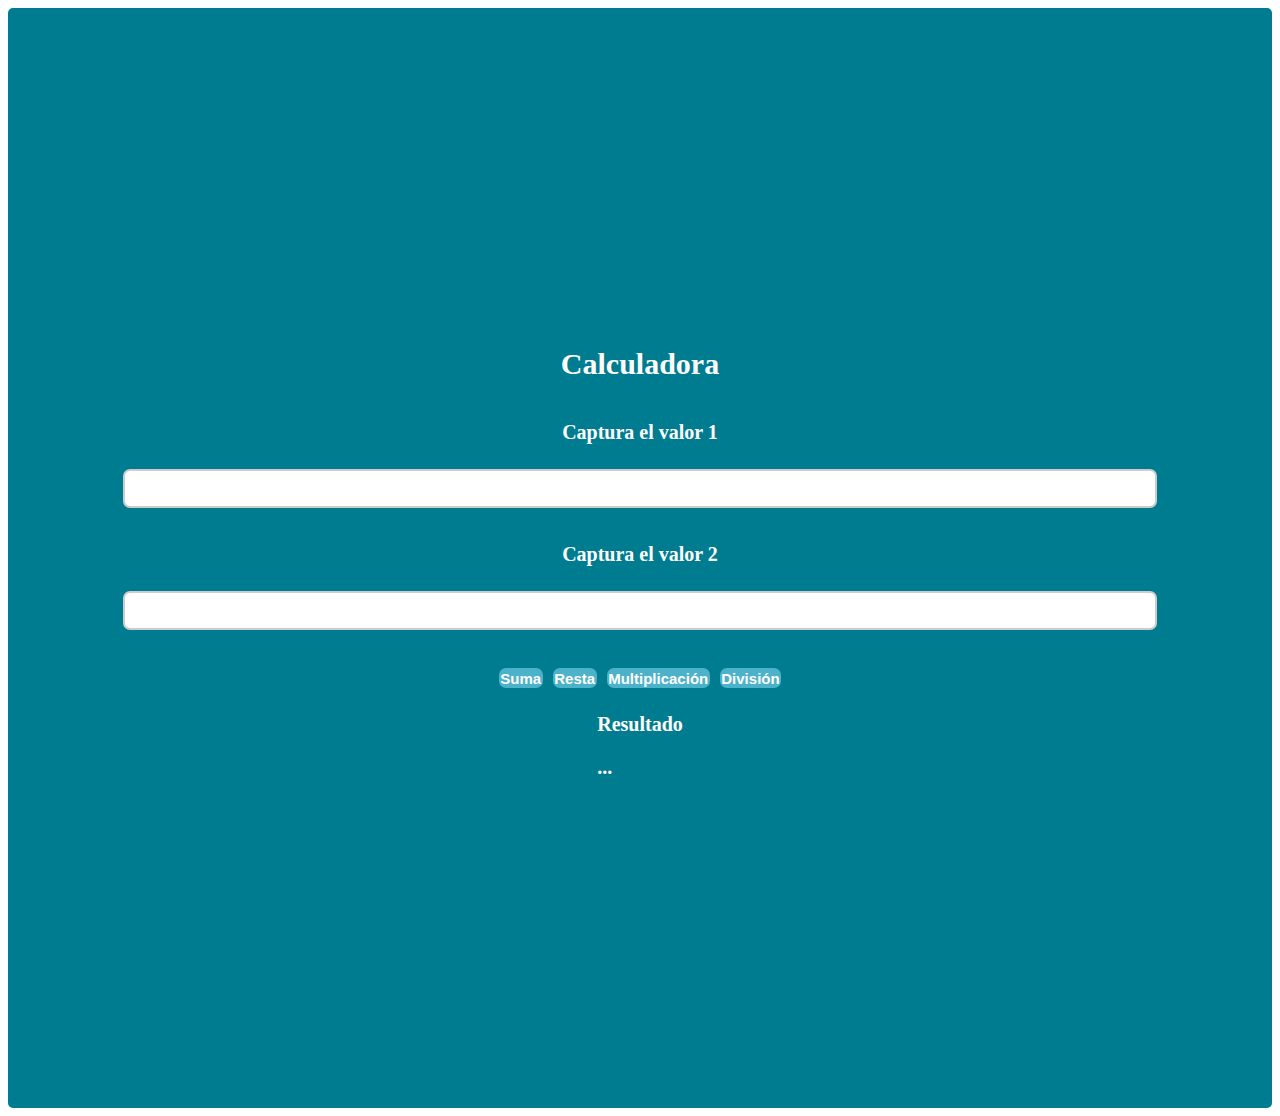
<file: Calculadora.html>
<!DOCTYPE html>
<html lang="es">
<head>
  <meta charset="UTF-8">
  <meta name="viewport" content="width=device-width, initial-scale=1.0">
  <title>Calculadora</title>
  <link rel="stylesheet" href="styleT.css">
</head>
<body>
    <div class="container">
    <h1 class="title">Calculadora</h1>  
    <h3 class="subtitle">Captura el valor 1</h3>
    <input class="input" type="number" id="v1">
    <h3 class="subtitle">Captura el valor 2</h3>
    <input class="input" type="number" id="v2"><br>

    <div class="button-container" >

      <button class="button" onclick="calcular('suma')">Suma</button>
      <button class="button" onclick="calcular('resta')">Resta</button>
      <button class="button" onclick="calcular('multiplicacion')">Multiplicación</button>
      <button class="button" onclick="calcular('division')">División</button>
    </div>

    <div>
      <h3 class="subtitle">Resultado</h3>
      <h3 class="subtitle" id="res">...</h3>
    </div>
    
</div>
<script src="./calculo.js"></script>
</body>
</html>
</file>
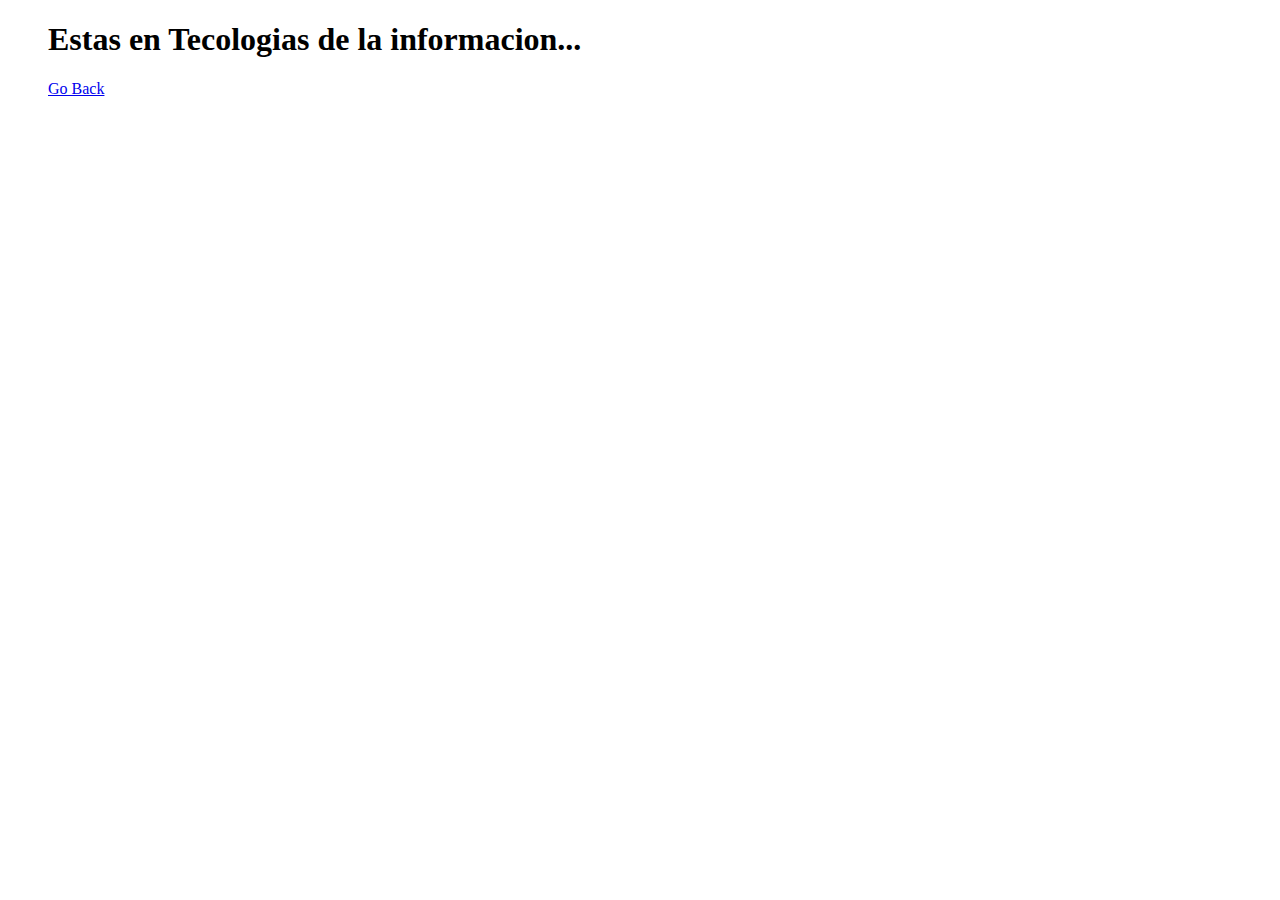
<file: Carrera.html>
<!DOCTYPE html>
<html lang="en">
<head>
    <meta charset="UTF-8">
    <meta name="viewport" content="width=device-width, initial-scale=1.0">
    <title>Document</title>
</head>
<body>
    <ol>
        <h1>Estas en Tecologias de la informacion...</h1>
        <a href="http://127.0.0.1:5500/Proyectos%20vS%20js/index.html">Go Back</a>
    </ol>
</body>
</html>
</file>
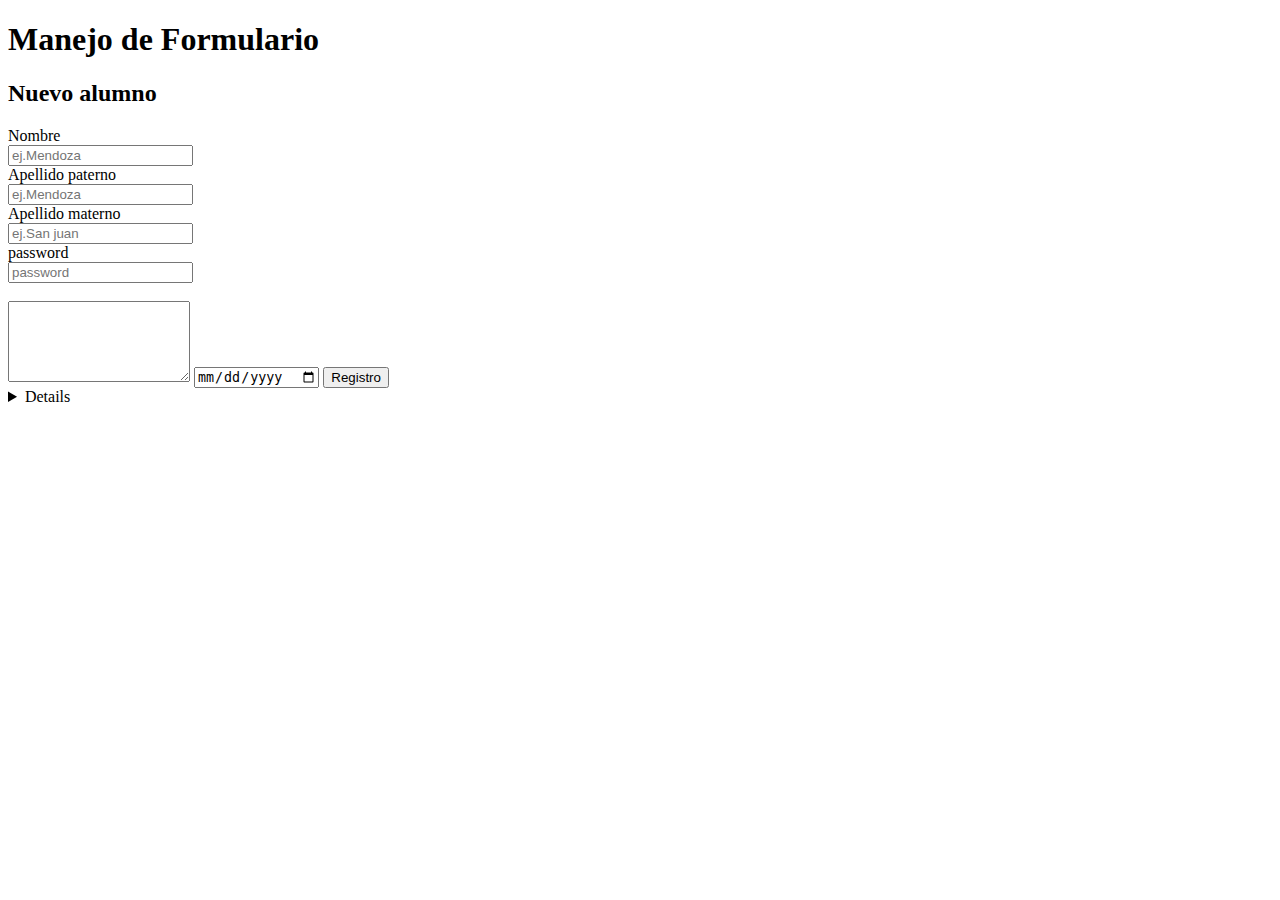
<file: Registro.HTML>
<!DOCTYPE html>
<html lang="en">
<head>
    <meta charset="UTF-8">
    <meta name="viewport" content="width=device-width, initial-scale=1.0">
    <title>aLUMNO</title>
</head>
<body>

    <h1>Manejo de Formulario</h1>
    <h2>Nuevo alumno</h2>
    <form action="./Carrera.html" method="get" name="Registro" autocomplete="">
        <label for="name">Nombre</label><br>
        <input type="text"name placeholder="ej.Mendoza" >
        <br>
        <label for="app">Apellido paterno</label><br>
        <input type="text"name="app"placeholder="ej.Mendoza">
        <br>
        <label for="apm">Apellido materno</label><br>
        <input type="text"name="apm"placeholder="ej.San juan">
        <br>
        <label for="pass">password</label><br>
        <input type="password"name="pass" placeholder="password">
        <br>
        <input type="hidden" name="oculto" value="20230106">
        <br>
        <textarea name="desc" id="30" rows="5" ></textarea>
        <input type="date" name="tiempo">
        <input type="submit"value="Registro">

        <details>
            <p>esto es un ejemplo</p>
        </details>
    </form>
</body>
</html>
</file>
<file: styleT.css>
.container{
    display: flex;
    flex-direction: column;
    align-items: center;
    justify-content: center;
    height: 100vh;
    background-color: #007c91;
    color: #fff;
    padding: 100px;
    border-radius: 5px;
    
    display: flex;
    justify-content: center;
}
.title{
    font-size: 30px;
    margin-bottom: 20px;  
}
.subtitle{
    font-size: 20px;
    margin-bottom: 10px;
    

}
.input{
    width: 95%;
    padding: 10px;
    margin: 15px;
    border-width: 2px;
    border-radius: 7px;
    border-color: #ccc;
    border-style:solid;

}
.button{

    padding: 1.5px;
    margin: 2%;
    width: 95%;
    justify-content: center;
    display: flex;
    font-size: 15px;
    font-weight: bolder;

    background-color: #4cb2c9;
    border: none;
    border-radius: 7px;
    cursor: pointer;
    color: #fff;

}
.button-container{
    display: flex;
    justify-content: center;

}
</file>
